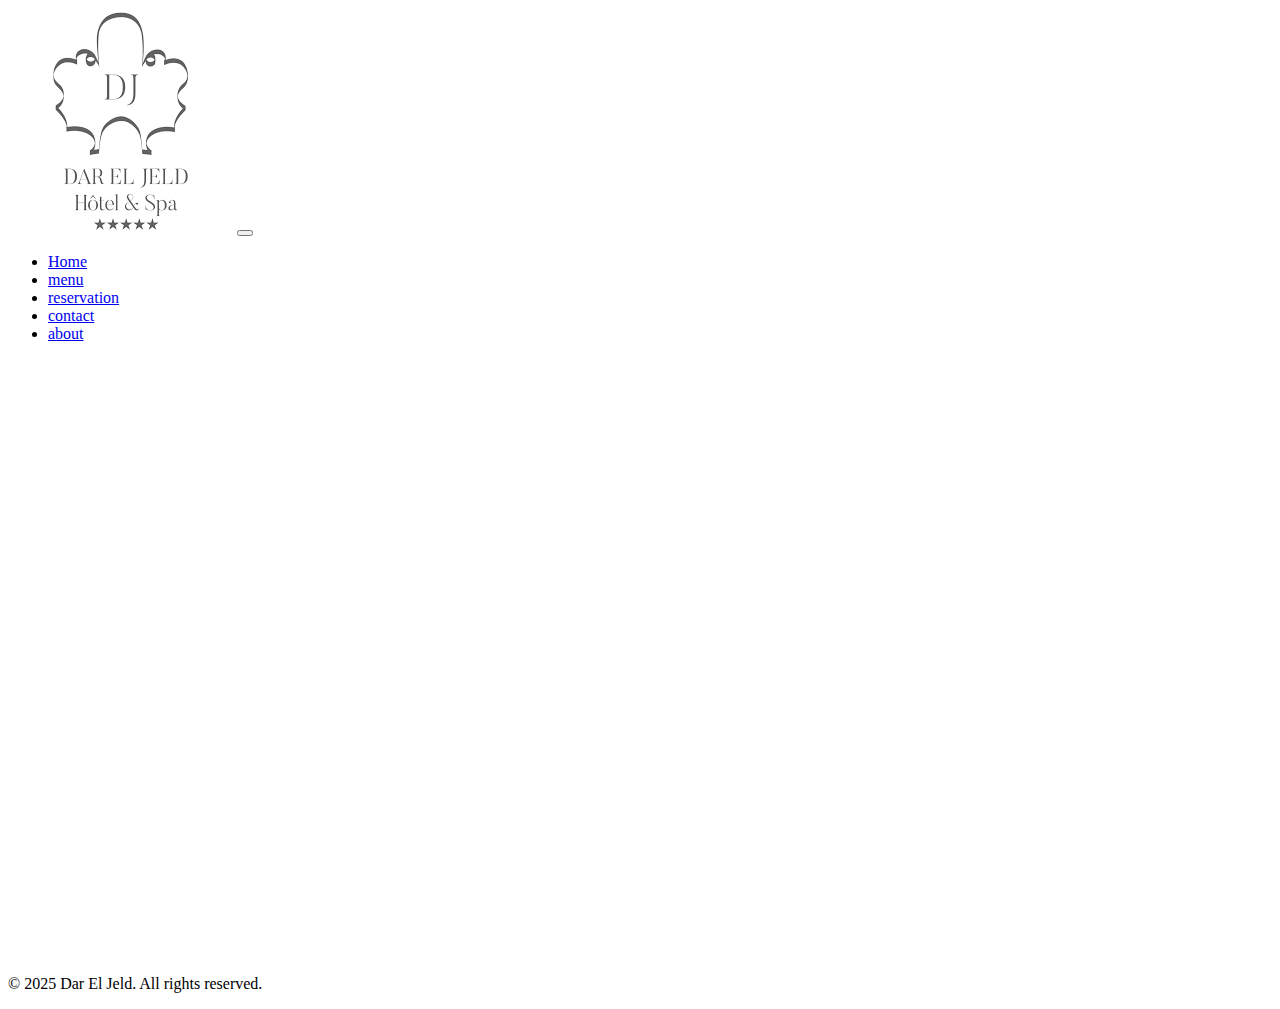
<file: index.html>
<!DOCTYPE html>
<html>
    <head>
        <meta name="viewport" content="width=device-width, initial-scale=1.0">
            <link href="https://cdn.jsdelivr.net/npm/bootstrap@5.3.8/dist/css/bootstrap.min.css" rel="stylesheet" integrity="sha384-sRIl4kxILFvY47J16cr9ZwB07vP4J8+LH7qKQnuqkuIAvNWLzeN8tE5YBujZqJLB" crossorigin="anonymous">
        <link rel="stylesheet" href="style.css">
            <title>Dar El Jeld</title>
        </head>
<body>
    <nav class="navbar navbar-expand-lg navbar-light bg-transparent">
  <div class="container-fluid">
    <a class="navbar-brand" href="https://www.dareljeld.com/">
        <img src="images/logo.png" alt="logo"></a>
    <button class="navbar-toggler" type="button" data-bs-toggle="collapse" data-bs-target="#navbarNav" aria-controls="navbarNav" aria-expanded="false" aria-label="Toggle navigation">
      <span class="navbar-toggler-icon"></span>
    </button>
    <div class="collapse navbar-collapse" id="navbarNav">
      <ul class="navbar-nav">
        <li class="nav-item">
          <a class="nav-link active" aria-current="page" href="index.html">
            Home</a>
        </li>
        <li class="nav-item">
          <a class="nav-link" href="menu.html">menu</a>
        </li>
        <li class="nav-item">
          <a class="nav-link" href="reservation.html">reservation</a>
        </li>
        <li class="nav-item">
          <a class="nav-link" href="contact.html">contact</a>
        </li>
                <li class="nav-item">
          <a class="nav-link" href="about.html">about</a>
        </li>
      </ul>
    </div>
  </div>
</nav>
<div class="slider">
<div class="slide">
    <img src="images/bg.jpg">
</div>
<div class="slide">
    <img src="images/bg2.jpg">
</div>
<div class="slide">
    <img src="images/bg3.jpg">
</div>
<div class="slide">
    <img src="images/bg4.jpg">
</div>

</div>
<footer>
    <p>&copy; 2025 Dar El Jeld. All rights reserved.</p>
</footer>
</body>
</html>
</file>
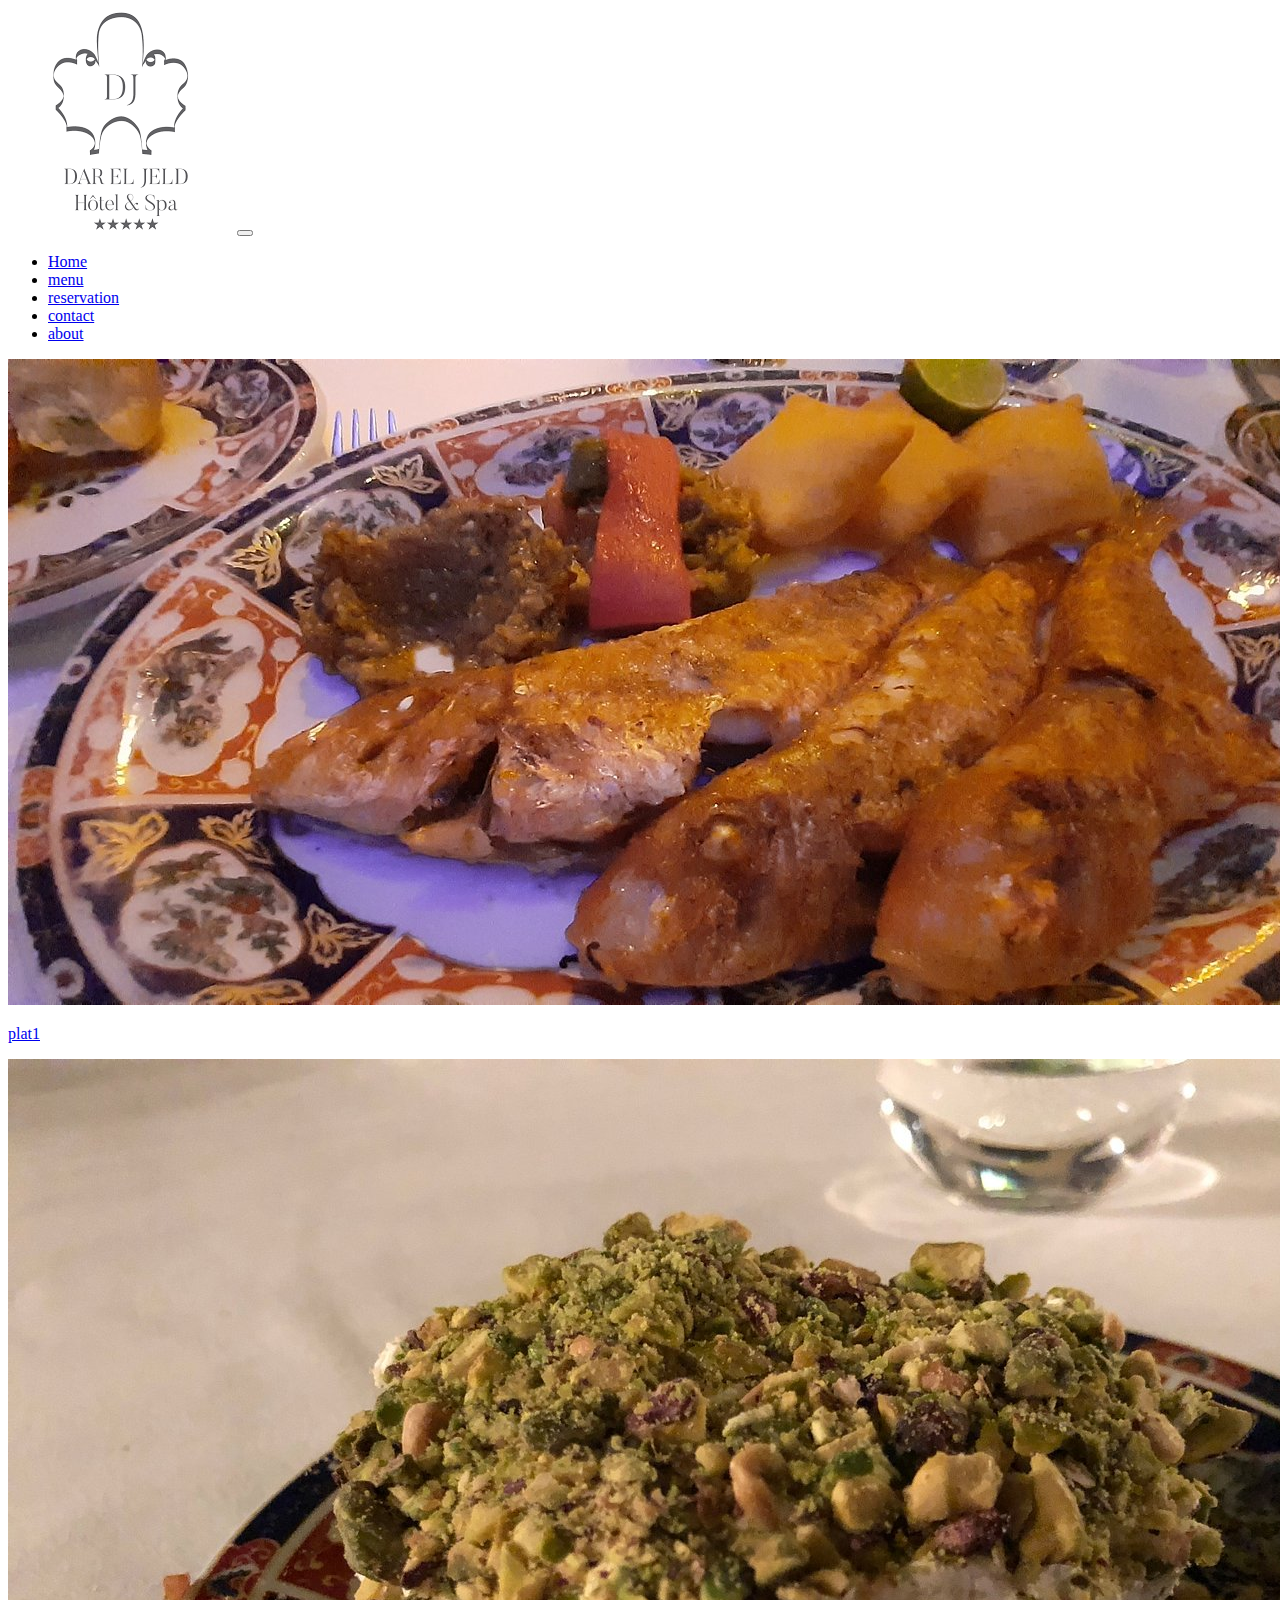
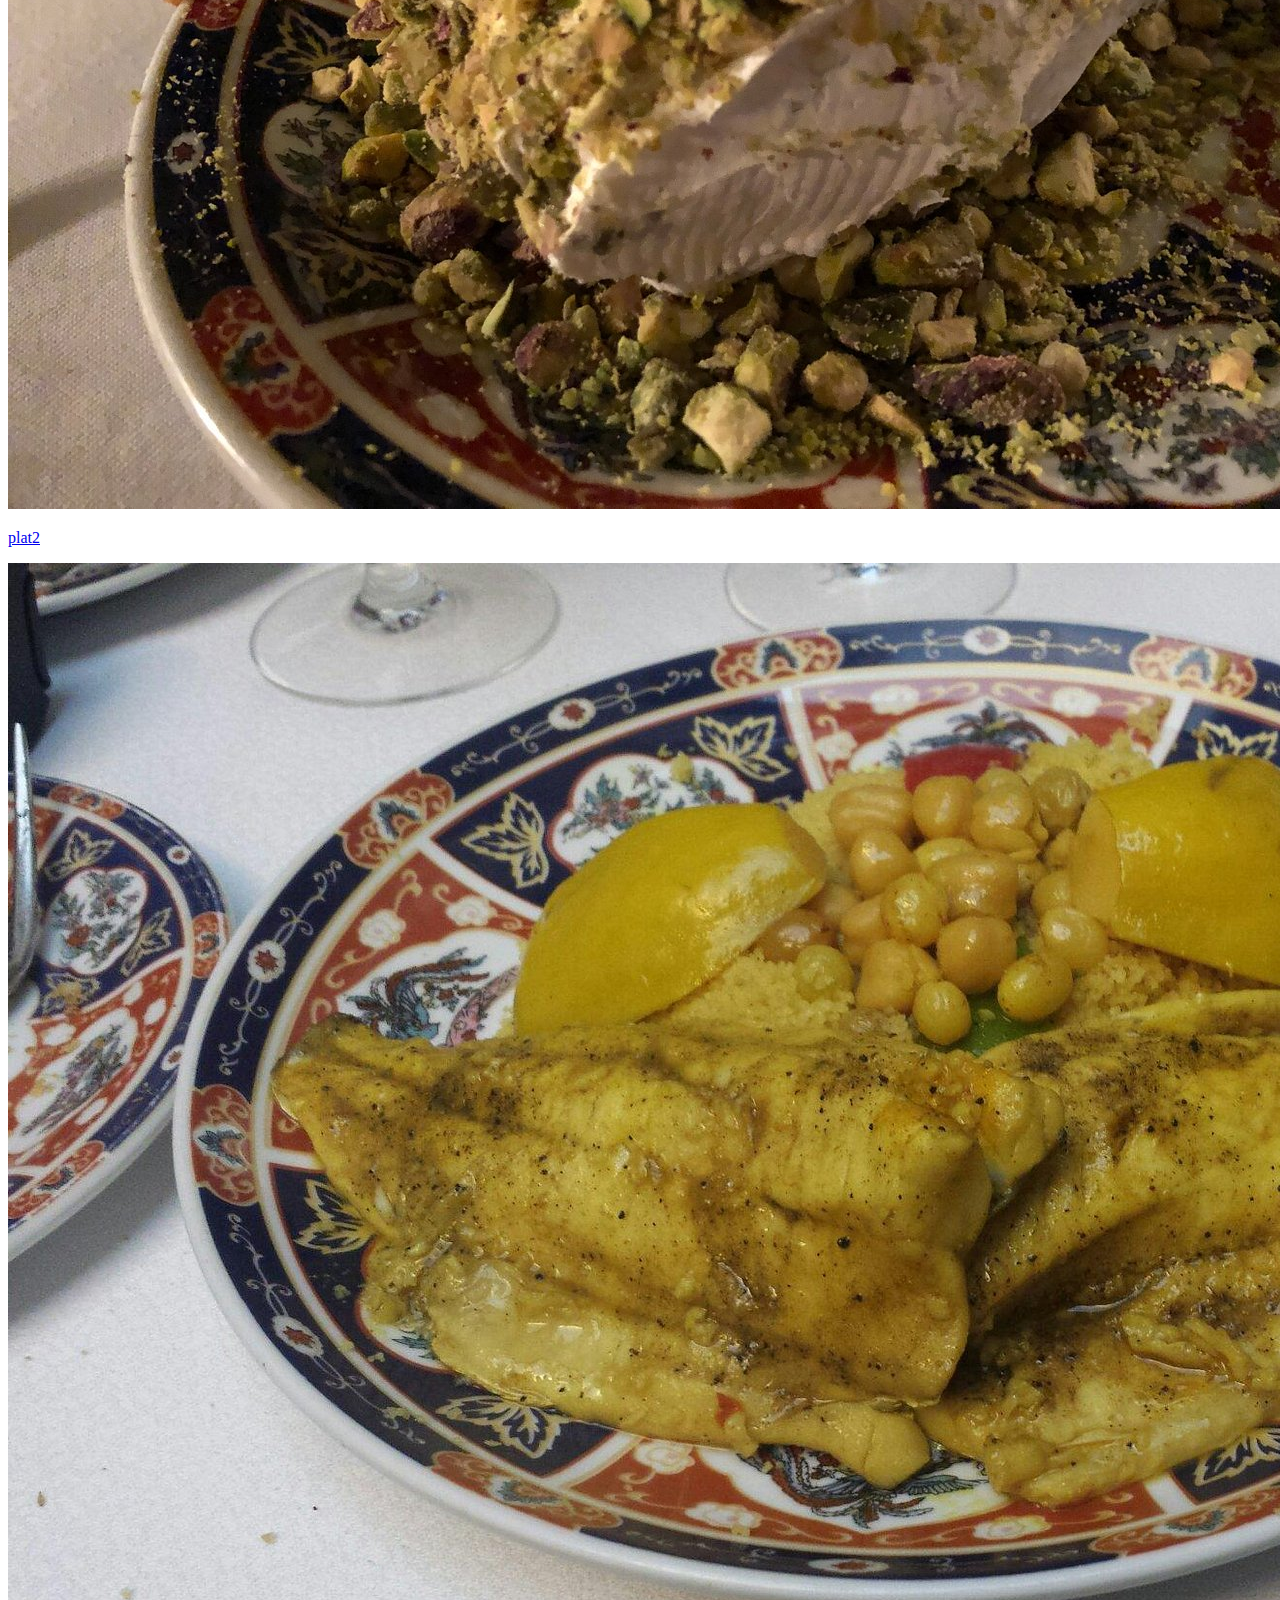
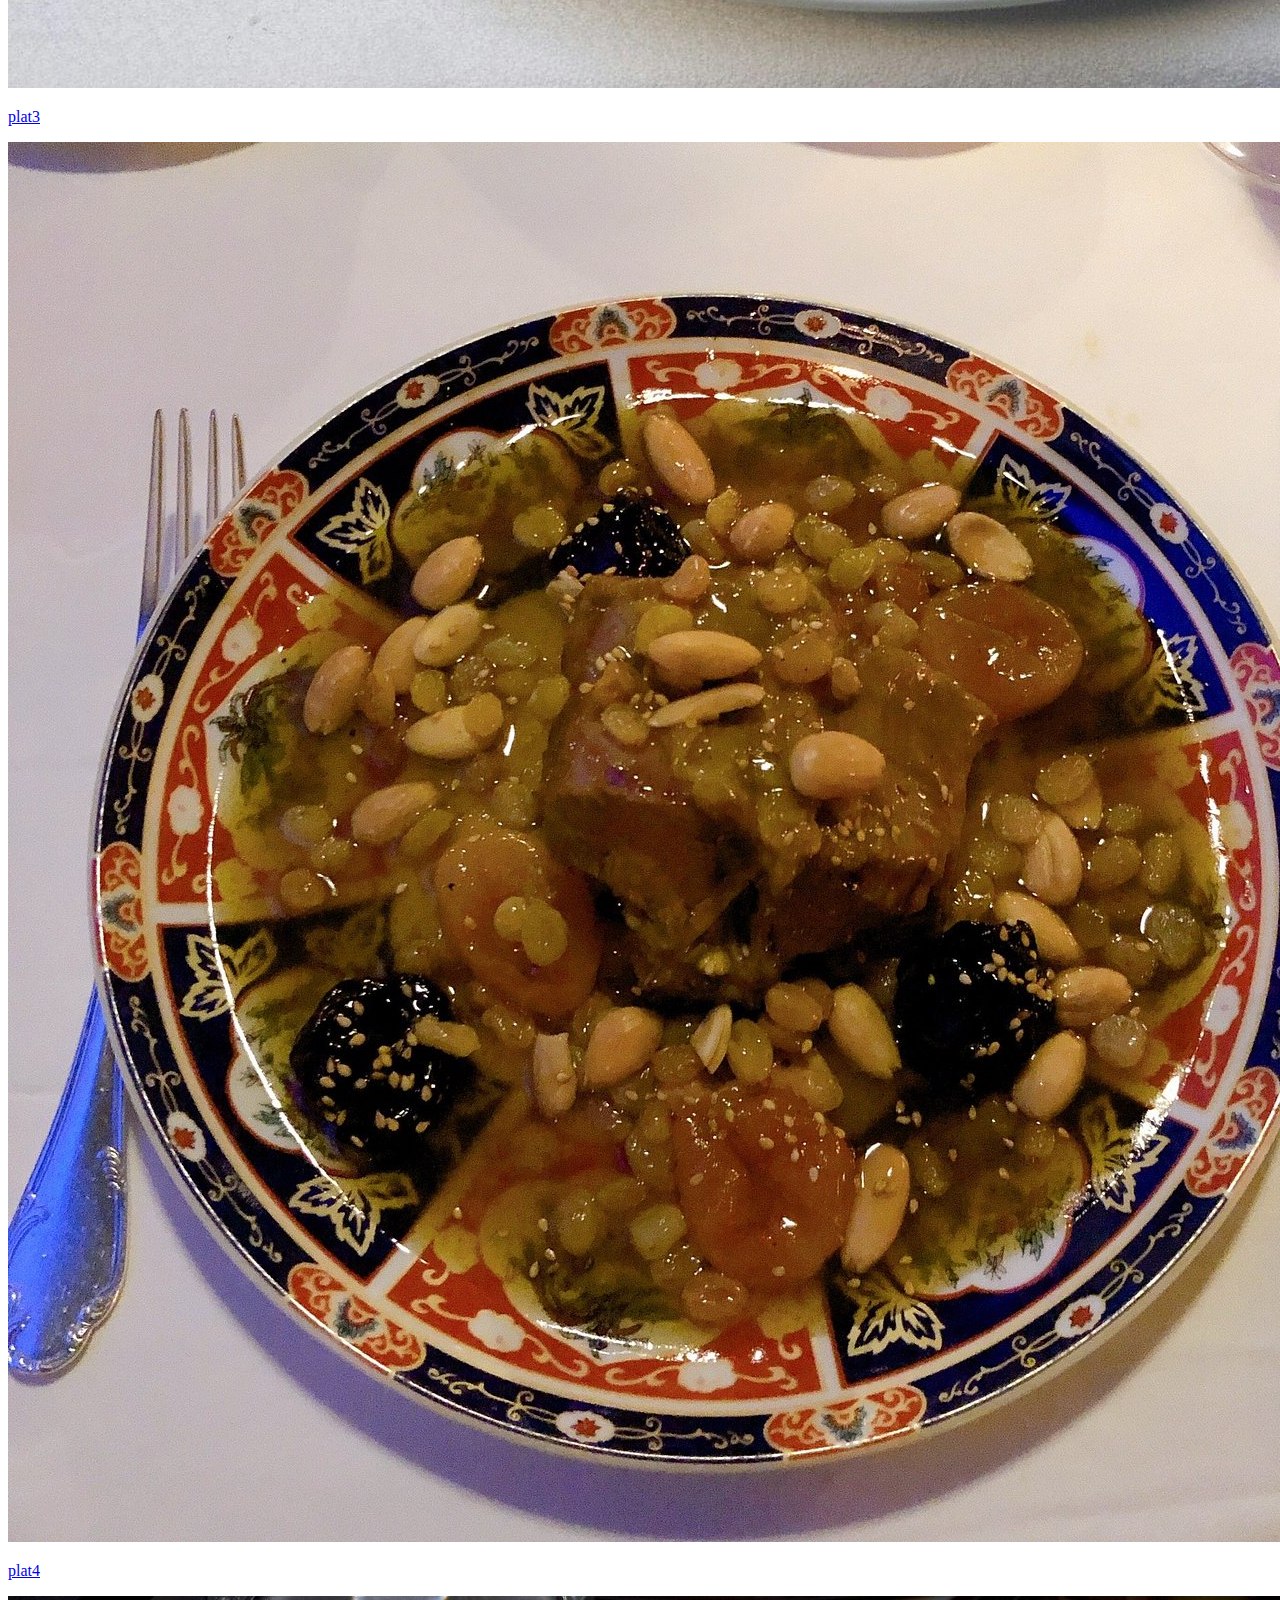
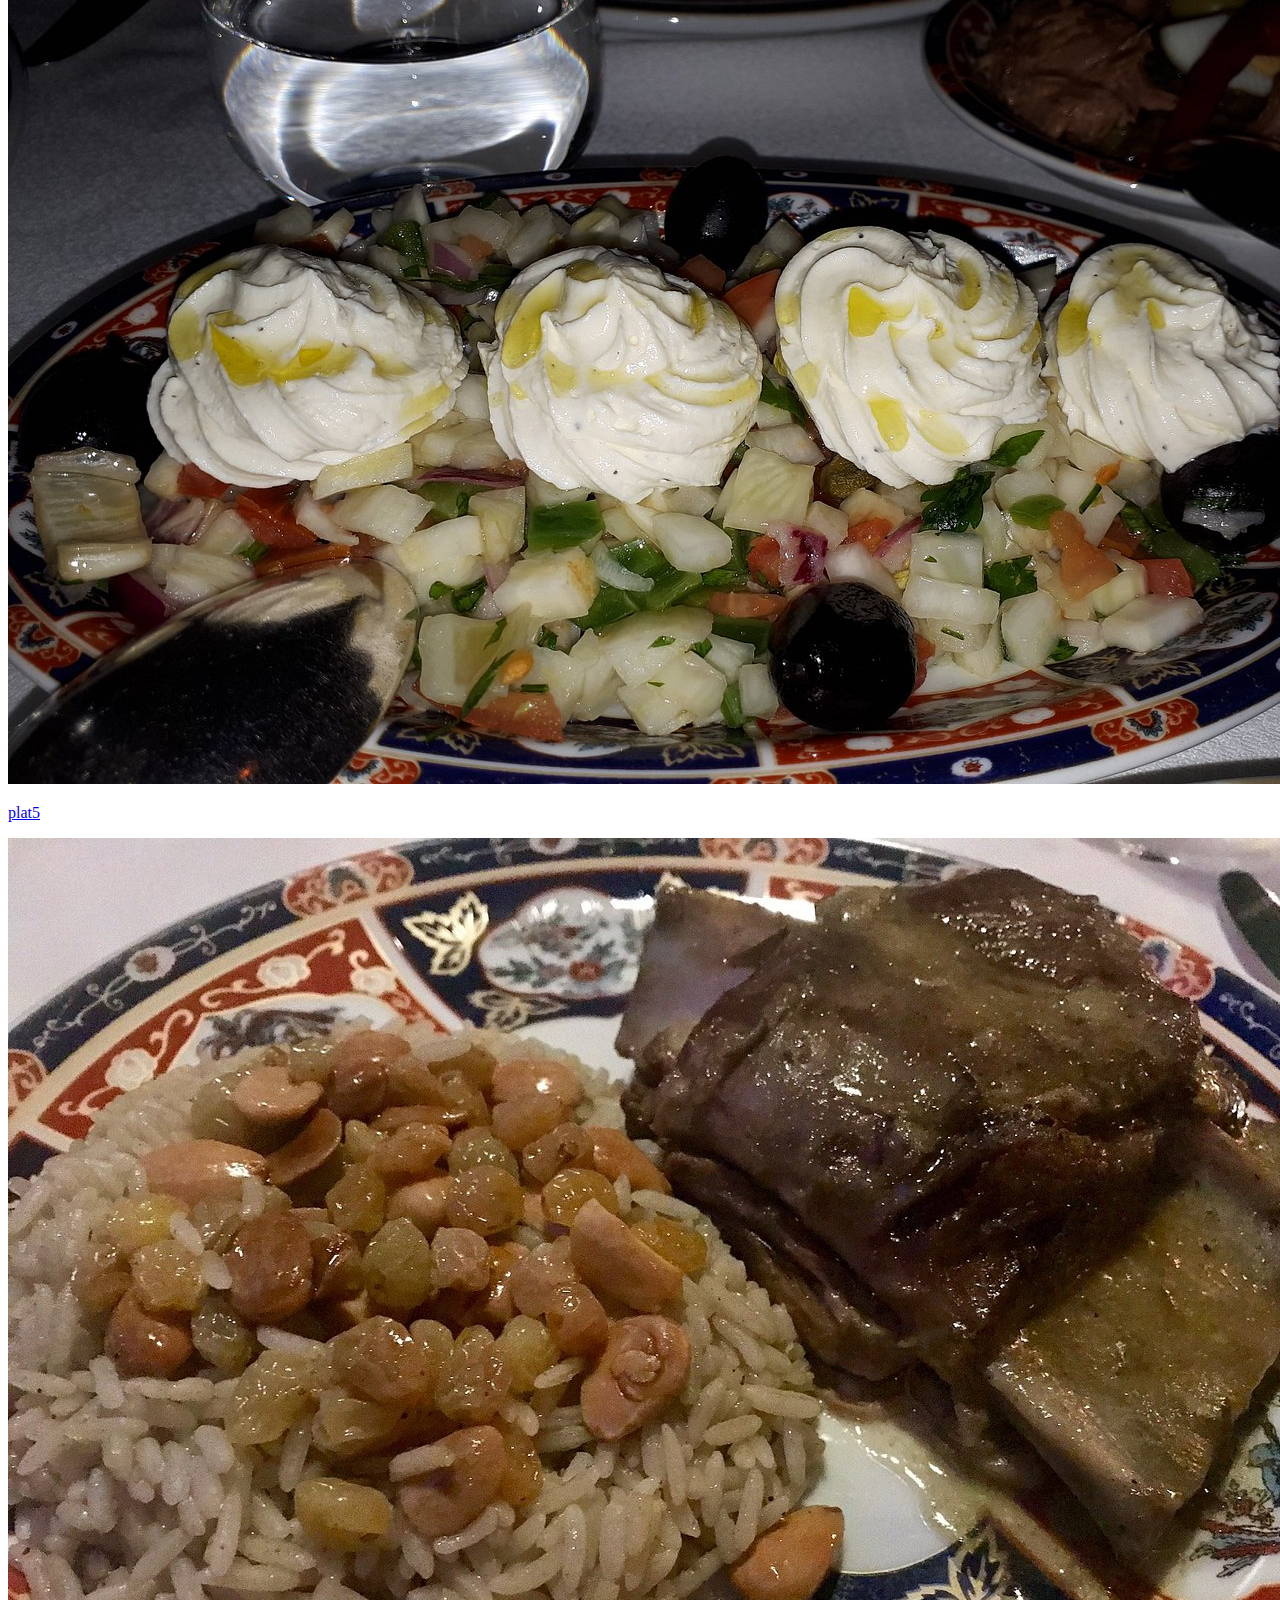
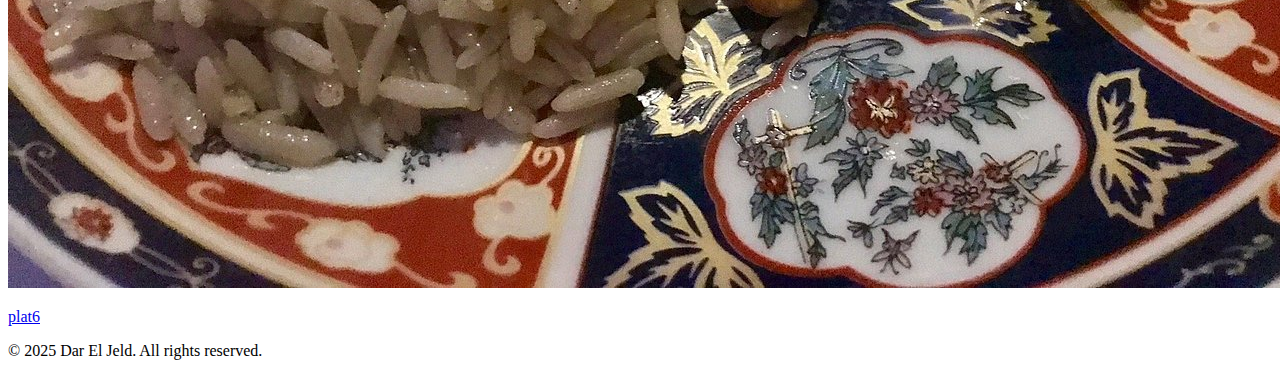
<file: menu.html>
<!DOCTYPE html>
<html>
    <head>
        <meta name="viewport" content="width=device-width, initial-scale=1.0">
            <link href="https://cdn.jsdelivr.net/npm/bootstrap@5.3.8/dist/css/bootstrap.min.css" rel="stylesheet" integrity="sha384-sRIl4kxILFvY47J16cr9ZwB07vP4J8+LH7qKQnuqkuIAvNWLzeN8tE5YBujZqJLB" crossorigin="anonymous">
        <link rel="stylesheet" href="style.css">
            <title>Dar El Jeld</title>
        </head>
<body>
    <nav class="navbar navbar-expand-lg navbar-light bg-transparent">
  <div class="container-fluid">
    <a class="navbar-brand" href="https://www.dareljeld.com/">
        <img src="images/logo.png" alt="logo"></a>
    <button class="navbar-toggler" type="button" data-bs-toggle="collapse" data-bs-target="#navbarNav" aria-controls="navbarNav" aria-expanded="false" aria-label="Toggle navigation">
      <span class="navbar-toggler-icon"></span>
    </button>
    <div class="collapse navbar-collapse" id="navbarNav">
      <ul class="navbar-nav">
        <li class="nav-item">
          <a class="nav-link active" aria-current="page" href="index.html">
            Home</a>
        </li>
        <li class="nav-item">
          <a class="nav-link" href="menu.html">menu</a>
        </li>
        <li class="nav-item">
          <a class="nav-link" href="reservation.html">reservation</a>
        </li>
        <li class="nav-item">
          <a class="nav-link" href="contact.html">contact</a>
        </li>
                <li class="nav-item">
          <a class="nav-link" href="about.html">about</a>
        </li>
      </ul>
    </div>
  </div>
</nav>
<div class="container my-5">
    <div class="row g-4">
        
        <div class="col-4">
            <a href="#">
    <div class="card " style="width: 18rem;">
  <img src="images/menu/plat1.jpg" class="card-img-top" alt="plat1">
  <div class="card-body">
    <p class="card-text">plat1</p>
  </div>
    </div>
    </a>
      </div>
        <div class="col-4">
            <a href="#">
  <div class="card " style="width: 18rem;">
  <img src="images/menu/plat2.jpg" class="card-img-top" alt="plat2">
  <div class="card-body">
    <p class="card-text">plat2</p>
  </div>
  </div>
  
            </a>
    </div>
        <div class="col-4">

            <a href="#">
  <div class="card " style="width: 18rem;">
  <img src="images/menu/plat3.jpg" class="card-img-top" alt="plat3">
  <div class="card-body">
    <p class="card-text">plat3</p>
  </div>
  </div>
            </a>
    </div>
        <div class="col-4">

            <a href="#">
  <div class="card " style="width: 18rem;">
  <img src="images/menu/plat4.jpg" class="card-img-top" alt="plat4">
  <div class="card-body">
    <p class="card-text">plat4</p>
  </div>
  </div>
  </a>
  </div>
        <div class="col-4">
            
            <a href="#">
  <div class="card " style="width: 18rem;">
  <img src="images/menu/plat5.jpg" class="card-img-top" alt="plat5">
  <div class="card-body">
    <p class="card-text">plat5</p>
  </div>
    </div>
    </a>
    </div>
        <div class="col-4">
            
            <a href="#">
  <div class="card" style="width: 18rem;">
  <img src="images/menu/plat6.jpg" class="card-img-top" alt="plat6">
  <div class="card-body">
    <p class="card-text">plat6</p>
  </div>
    </div>
    </a>
        </div>
</div>
</div>
<footer>
<p>&copy; 2025 Dar El Jeld. All rights reserved.</p>
</footer>
</body>
</html>
</file>
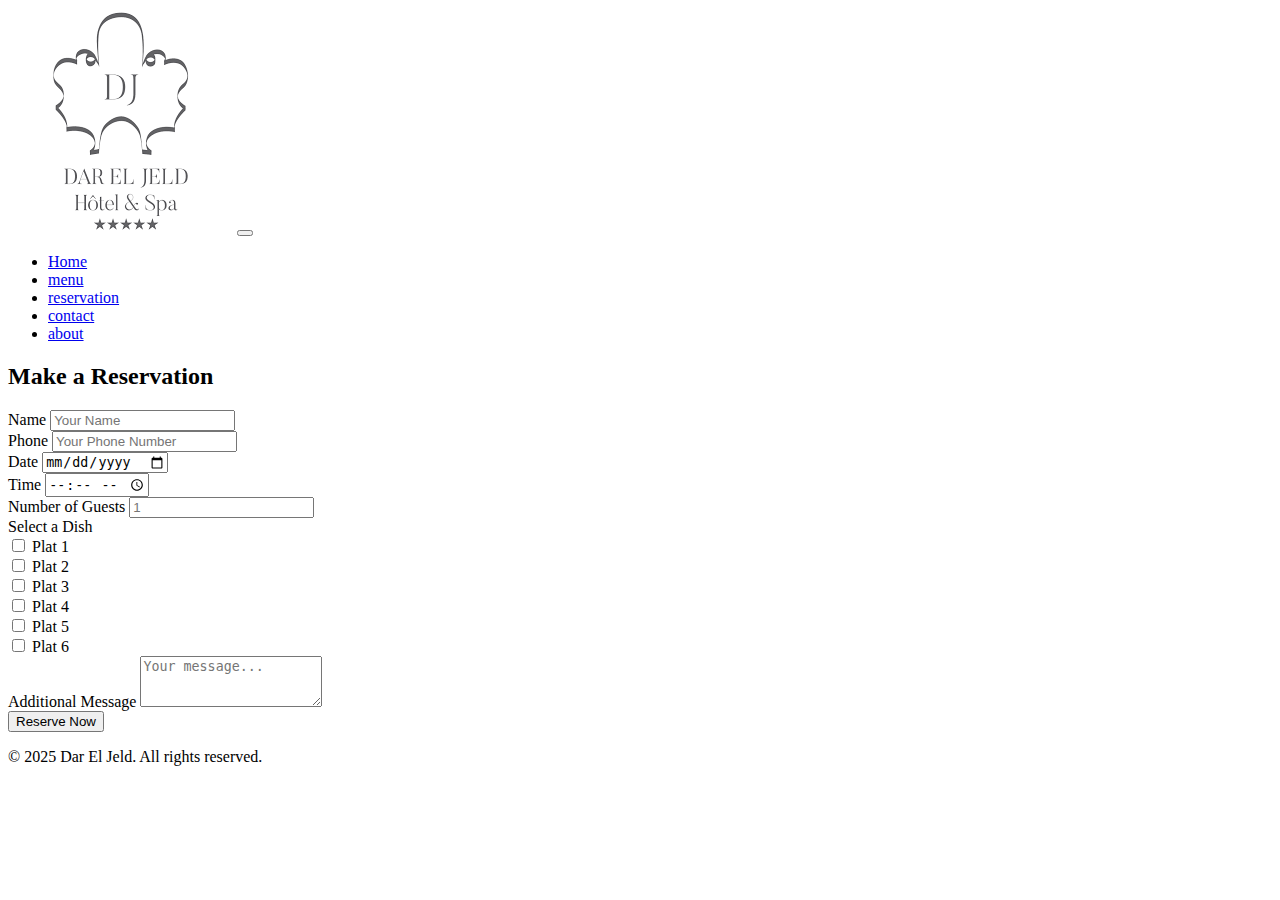
<file: reservation.html>
<!DOCTYPE html>
<html>
    <head>
        <meta name="viewport" content="width=device-width, initial-scale=1.0">
            <link href="https://cdn.jsdelivr.net/npm/bootstrap@5.3.8/dist/css/bootstrap.min.css" rel="stylesheet" integrity="sha384-sRIl4kxILFvY47J16cr9ZwB07vP4J8+LH7qKQnuqkuIAvNWLzeN8tE5YBujZqJLB" crossorigin="anonymous">
        <link rel="stylesheet" href="style.css">
            <title>Dar El Jeld</title>
        </head>
<body>
    <nav class="navbar navbar-expand-lg navbar-light bg-transparent">
  <div class="container-fluid">
    <a class="navbar-brand" href="https://www.dareljeld.com/">
        <img src="images/logo.png" alt="logo"></a>
    <button class="navbar-toggler" type="button" data-bs-toggle="collapse" data-bs-target="#navbarNav" aria-controls="navbarNav" aria-expanded="false" aria-label="Toggle navigation">
      <span class="navbar-toggler-icon"></span>
    </button>
    <div class="collapse navbar-collapse" id="navbarNav">
      <ul class="navbar-nav">
        <li class="nav-item">
          <a class="nav-link active" aria-current="page" href="index.html">
            Home</a>
        </li>
        <li class="nav-item">
          <a class="nav-link" href="menu.html">menu</a>
        </li>
        <li class="nav-item">
          <a class="nav-link" href="reservation.html">reservation</a>
        </li>
        <li class="nav-item">
          <a class="nav-link" href="contact.html">contact</a>
        </li>
                <li class="nav-item">
          <a class="nav-link" href="about.html">about</a>
        </li>
      </ul>
    </div>
  </div>
</nav>

<div class="container my-5">
    <h2 class="text-center mb-4">Make a Reservation</h2>
    <form class="row g-3 p-3 shadow rounded bg-white">
        <div class="col-md-6">
            <label for="name" class="form-label">Name</label>
            <input type="text" class="form-control" id="name" placeholder="Your Name">
        </div>
        <div class="col-md-6">
            <label for="phone" class="form-label">Phone</label>
            <input type="tel" class="form-control" id="phone" placeholder="Your Phone Number">
        </div>
        <div class="col-md-6">
            <label for="date" class="form-label">Date</label>
            <input type="date" class="form-control" id="date">
        </div>
        <div class="col-md-6">
            <label for="time" class="form-label">Time</label>
            <input type="time" class="form-control" id="time">
        </div>
        <div class="col-md-6">
            <label for="guests" class="form-label">Number of Guests</label>
            <input type="number" class="form-control" id="guests" min="1" placeholder="1">
        </div>
        <!----------------select a dish -->
        <div class="col-6">
            <label for="plats" class="form-label">Select a Dish</label>
            <div class="form-check">
                <input class="form-check-input" type="checkbox" name="plats" id="plat1" value="plat1">
                <label class="form-check-label" for="plat1">
                    Plat 1
                </label>
            </div>
            <div class="form-check">
                <input class="form-check-input" type="checkbox" name="plats" id="plat2" value="plat2">
                <label class="form-check-label" for="plat2">
                    Plat 2
                </label>
            </div>
            <div class="form-check">
                <input class="form-check-input" type="checkbox" name="plats" id="plat3" value="plat3">
                <label class="form-check-label" for="plat3">
                    Plat 3
                </label>
            </div>
            <div class="form-check">
                <input class="form-check-input" type="checkbox" name="plats" id="plat4" value="plat4">
                <label class="form-check-label" for="plat4">
                    Plat 4
                </label>
            </div>
            <div class="form-check">
                <input class="form-check-input" type="checkbox" name="plats" id="plat5" value="plat5">
                <label class="form-check-label" for="plat5">
                    Plat 5
                </label>
            </div>
            <div class="form-check">
                <input class="form-check-input" type="checkbox" name="plats" id="plat6" value="plat6">
                <label class="form-check-label" for="plat6">
                    Plat 6
                </label>
            </div>
        </div>
                <!---message-->
        <div class="col-6">
            <label for="message" class="form-label">Additional Message</label>
            <textarea class="form-control" id="message" rows="3" placeholder="Your message..."></textarea>
        </div>
        <div class="btn btn-primary mt-3">
            <button type="submit" class="btn btn-primary">Reserve Now</button>
        </div>
        </form>

</div>

<footer class="text-center">
<p>&copy; 2025 Dar El Jeld. All rights reserved.</p>
</footer>
</body>
</html>
</file>
<file: style.css>
.slider{
    width: 100%;
    height: 600px;
    position: relative;
    overflow: hidden;
}
.slider .slide{
    position: absolute;
    width: 100%;
    height: 100%;
    opacity: 0;
    animation: slideshow 12s infinite;
}
.slider .slide:nth-child(1){
    animation-delay: 0s;
}
.slider .slide:nth-child(2){
    animation-delay: 4s;
}
.slider .slide:nth-child(3){
    animation-delay: 8s;
}
.slider .slide:nth-child(4){
    animation-delay: 12s;
}
@keyframes slideshow{
    0% {opacity: 0;}
    8% {opacity: 1;}
    25% {opacity: 1;}
    33% {opacity: 0;}
    100% {opacity: 0;}
}
.card:hover{
    transform: scale(1.05);
    box-shadow: 0 0 10px rgba(0, 0, 0, 0.5);
}
</file>
